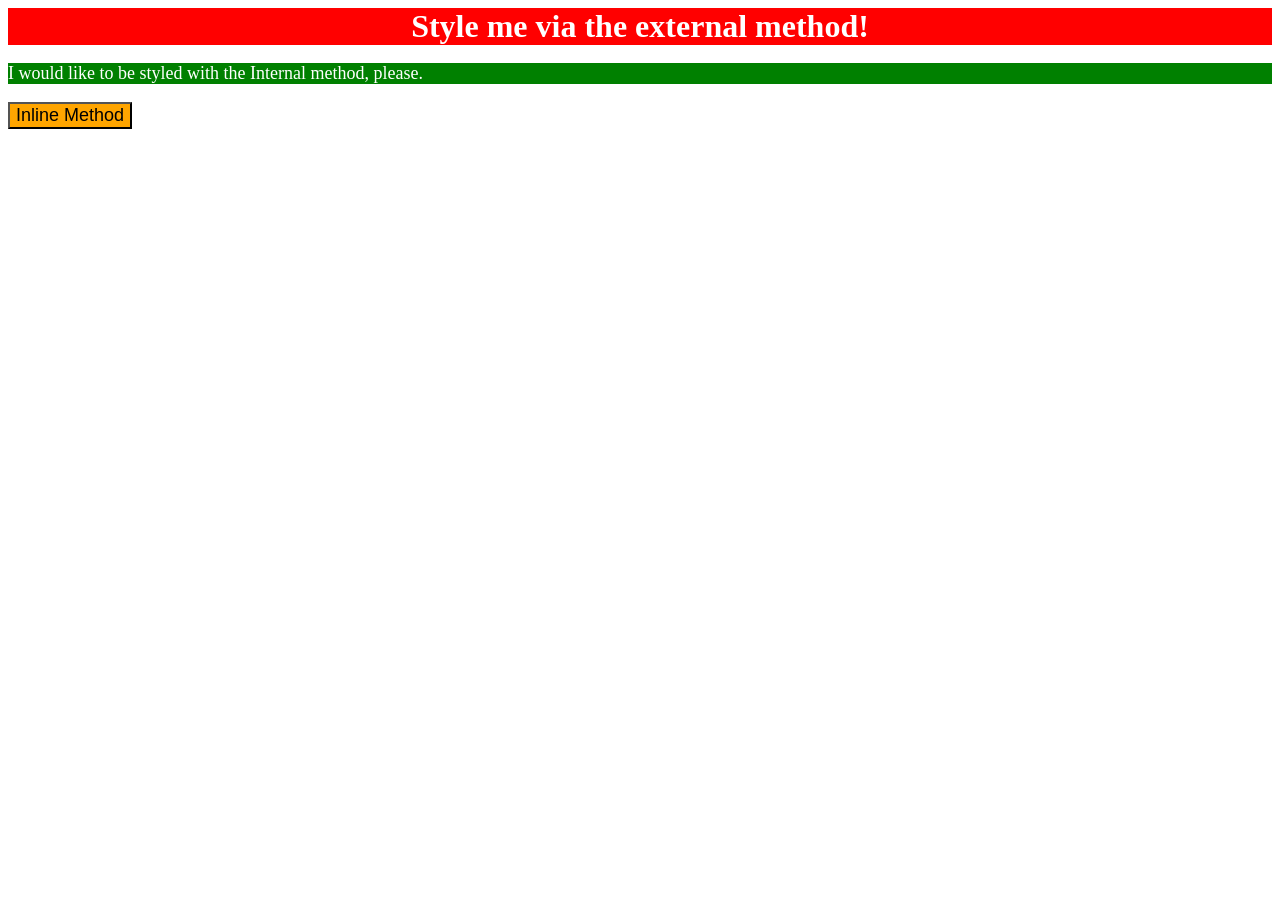
<file: foundations/intro-to-css/01-css-methods/index.html>
<!DOCTYPE html>
<html lang="en">
  <head>
    <meta charset="UTF-8">
    <meta http-equiv="X-UA-Compatible" content="IE=edge">
    <meta name="viewport" content="width=device-width, initial-scale=1.0">
    <title>Methods for Adding CSS</title>
    <link rel="stylesheet" href="styles.css">
      <style>
        p { background-color: green; color: white; font-size: 18px; }
      </style>
  </head>
  <body>
    <div>Style me via the external method!</div>
    <p>I would like to be styled with the Internal method, please.</p>
    <button style="background-color: orange;font-size: 18px;">Inline Method</button>
  </body>
</html>
</file>
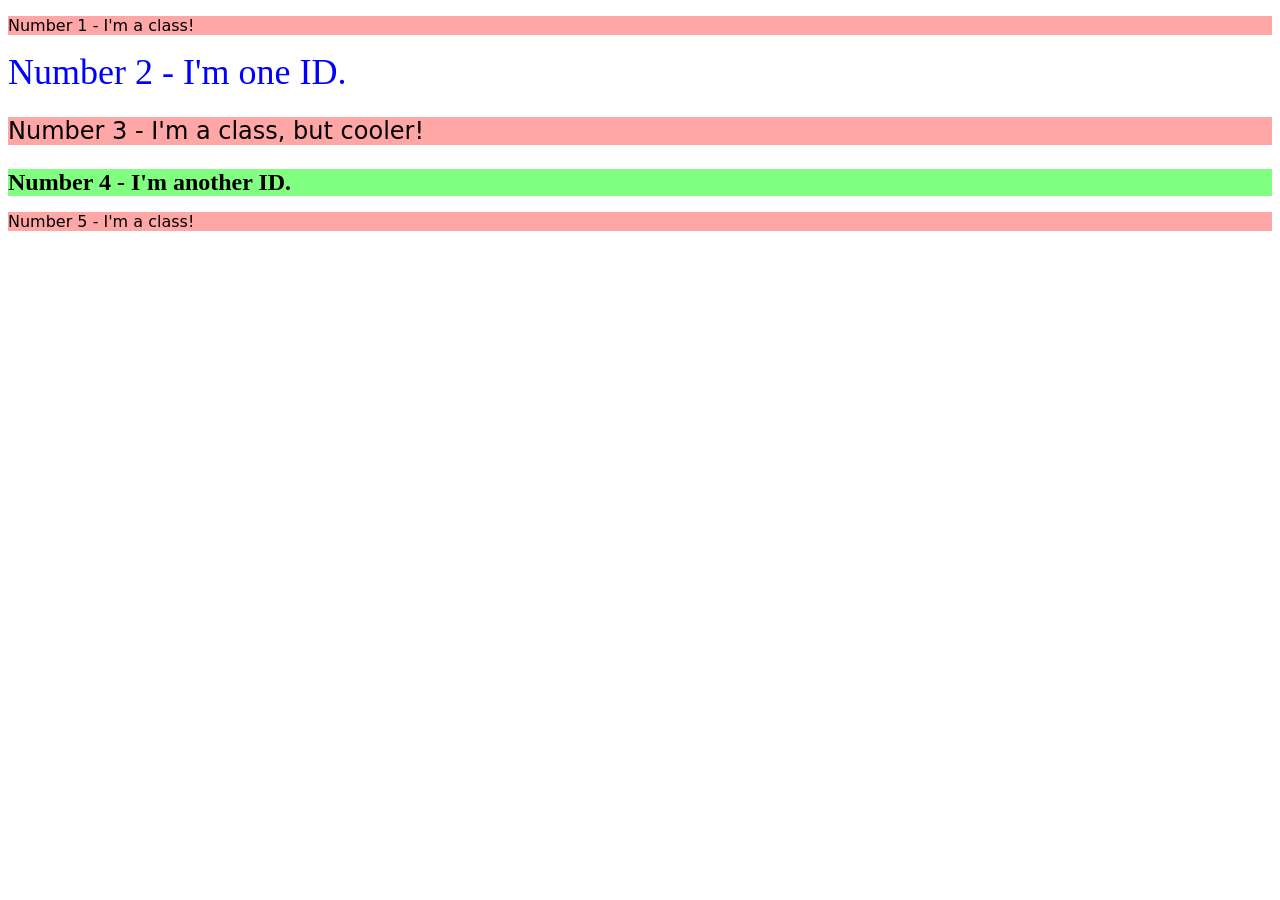
<file: foundations/intro-to-css/02-class-id-selectors/index.html>
<!DOCTYPE html>
<html lang="en">
  <head>
    <meta charset="UTF-8">
    <meta http-equiv="X-UA-Compatible" content="IE=edge">
    <meta name="viewport" content="width=device-width, initial-scale=1.0">
    <title>Class and ID Selectors</title>
    <link rel="stylesheet" href="style.css">
  </head>
  <body>
    <p class="p">Number 1 - I'm a class!</p>
    <div id="div2">Number 2 - I'm one ID.</div>
    <p class="p font-size">Number 3 - I'm a class, but cooler!</p>
    <div id="div4" class="font-size">Number 4 - I'm another ID.</div>
    <p class="p">Number 5 - I'm a class!</p>
  </body>
</html>
</file>
<file: foundations/intro-to-css/01-css-methods/styles.css>
div {background-color: red;
color: white;
font-size: 32px;
font-weight: bold;
text-align: center
}
</file>
<file: foundations/intro-to-css/02-class-id-selectors/style.css>
.p {
background-color: rgb(255, 167, 167);
font-family: Verdana, "DeJaVu Sans", sans-serif;
}

.font-size {
font-size: 24px;
}

#div2 {
color: rgb( 0, 0, 255);
font-size: 36px;
}

#div4 {
background-color: #80FF80;
font-weight: bold;
}
</file>
